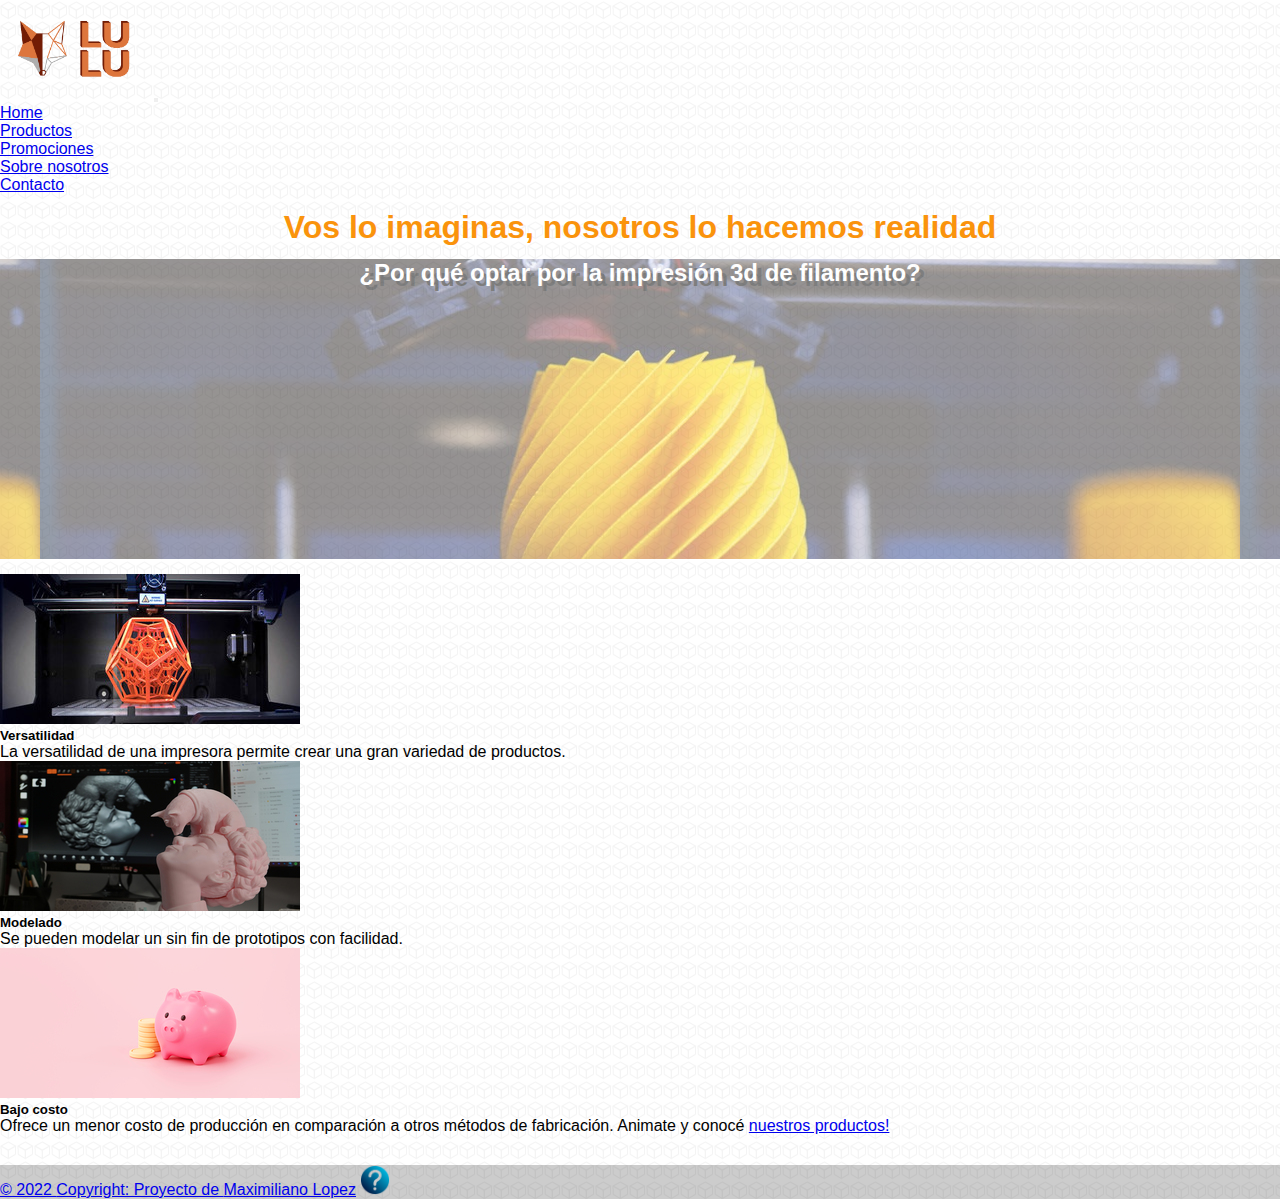
<file: index.html>
<!DOCTYPE html>
<html lang="en">

<head>
    <meta charset="UTF-8">
    <meta http-equiv="X-UA-Compatible" content="IE=edge">
    <meta name="viewport" content="width=device-width, initial-scale=1.0">
    <title>Lulu | Imprimimos tus ideas</title>
    <meta name="description" content="Web site independiente dedicado a la impresion de piezas 3d en PLA. Modelamos, imprimimos y asesoramos sobre equipos de impresion 3d de filamento.">
    <meta name="keywords" content="imresion 3d, impresion filamento, PLA, modelado, versatilidad, bajo costo">
    <link rel="shortcut icon" href="./img/logo7.png" type="image/x-icon">
    <link rel="stylesheet" href="./sass/main.css">
    <link rel="stylesheet" href="https://use.fontawesome.com/releases/v5.8.1/css/all.css"
        integrity="sha384-50oBUHEmvpQ+1lW4y57PTFmhCaXp0ML5d60M1M7uH2+nqUivzIebhndOJK28anvf" crossorigin="anonymous">
    <link href="https://cdn.jsdelivr.net/npm/bootstrap@5.2.1/dist/css/bootstrap.min.css" rel="stylesheet"
        integrity="sha384-iYQeCzEYFbKjA/T2uDLTpkwGzCiq6soy8tYaI1GyVh/UjpbCx/TYkiZhlZB6+fzT" crossorigin="anonymous">
    <link rel="stylesheet" href="https://cdnjs.cloudflare.com/ajax/libs/animate.css/4.1.1/animate.min.css" />
</head>

<body>
    <div id="containerHome">
        <header class="header">
            <nav class="navbar navbar-expand-lg bg-light">
                <div class="offset-lg-1 container-fluid">
                    <a class="navbar-brand" href="./index.html"><img src="./img/logo9.png" alt="logo"
                            class="logolulu"></a>
                    <button class="navbar-toggler" type="button" data-bs-toggle="collapse" data-bs-target="#navbarNav"
                        aria-controls="navbarNav" aria-expanded="false" aria-label="Toggle navigation">
                        <span class="navbar-toggler-icon"></span>
                    </button>
                    <div class="offset-lg-4 collapse navbar-collapse" id="navbarNav">
                        <ul class="navbar-nav me-auto mb-2 mb-lg-0 ml-auto">
                            <li class="nav-item">
                                <a class="nav-link active" aria-current="page" href="./index.html">Home</a>
                            </li>
                            <li class="nav-item">
                                <a class="nav-link" href="./html/productos.html">Productos</a>
                            </li>
                            <li class="nav-item">
                                <a class="nav-link" href="./html/promociones.html">Promociones</a>
                            </li>
                            <li class="nav-item">
                                <a class="nav-link" href="./html/sobreNosotros.html">Sobre nosotros</a>
                            </li>
                            <li class="nav-item">
                                <a class="nav-link" href="./html/contacto.html">Contacto</a>
                            </li>
                        </ul>
                    </div>
                </div>
            </nav>
        </header>

        <div class="container-fluid">
            <div class="row">

                <main class="introHome" class="col-12 text-center">
                    <h1 class="tituloHome animate__animated animate__rubberBand">Vos lo imaginas, nosotros lo hacemos
                        realidad</h1>
                </main>

                <section class="sectionHome" class="col-12">
                    <h2>¿Por qué optar por la impresión 3d de filamento?</h2>
                </section>
            </div>

        </div>
        <div class="container contenedorImpresion">

            <div class="row row-cols-1 row-cols-md-3 g-4 mt-5">
                <div class="col">
                    <div class="card">
                        <img src="./img/3d_tmb.jpg" class="card-img-top" alt="versatil">
                        <div class="card-body">
                            <h5 class="card-title">Versatilidad</h5>
                            <p class="card-text">La versatilidad de una impresora permite crear una gran variedad de productos.</p>
                        </div>
                    </div>
                </div>
                <div class="col">
                    <div class="card">
                        <img src="./img/modelado.jpg" class="card-img-top" alt="modelo">
                        <div class="card-body">
                            <h5 class="card-title">Modelado</h5>
                            <p class="card-text">Se pueden modelar un sin fin de prototipos con facilidad.</p>
                        </div>
                    </div>
                </div>
                <div class="col">
                    <div class="card">
                        <img src="./img/piggy.jpg" class="card-img-top" alt="costo">
                        <div class="card-body">
                            <h5 class="card-title">Bajo costo</h5>
                            <p class="card-text">Ofrece un menor costo de producción en comparación a otros métodos de
                                fabricación.
                                Animate y conocé <a href="./html/Productos.html">nuestros productos!</a></p>
                        </div>
                    </div>
                </div>
            </div>
        </div>

        <footer class="bg-light text-center text-white">

            <div class="container p-4 pb-0">
                <!-- Section: redes sociales -->
                <section class="mb-4">

                    <a class="btn text-white btn-floating m-1" style="background-color: #3b5998;"
                        href="https://www.facebook.com/" role="button" target="blank"><i
                            class="fab fa-facebook-f"></i></a>

                    <a class="btn text-white btn-floating m-1" style="background-color: #55acee;"
                        href="https://twitter.com/?lang=es" role="button" target="blank"><i
                            class="fab fa-twitter"></i></a>

                    <a class="btn text-white btn-floating m-1" style="background-color: #dd4b39;"
                        href="https://www.google.com.uy/" role="button" target="blank"><i class="fab fa-google"></i></a>

                    <a class="btn text-white btn-floating m-1" style="background-color: #ac2bac;"
                        href="https://www.instagram.com/" role="button" target="blank"><i
                            class="fab fa-instagram"></i></a>

                    <a class="btn text-white btn-floating m-1" style="background-color: #0082ca;"
                        href="https://uy.linkedin.com/" role="button" target="blank"><i class="fab fa-linkedin-in"></i>
                    </a>

                </section>
            </div>

            <div class="ayuda text-center p-3" style="background-color: rgba(0, 0, 0, 0.2);">
                <a class="text-white offset-4" href="#/">© 2022 <span>Copyright: Proyecto de </span>Maximiliano Lopez</a>
                <a href="#" class="offset-lg-4 ayuda"><img src="./img/pregunta.png" alt="ayuda"></a>
            </div>

        </footer>


    </div>

    <script src="https://cdn.jsdelivr.net/npm/bootstrap@5.2.1/dist/js/bootstrap.bundle.min.js"
        integrity="sha384-u1OknCvxWvY5kfmNBILK2hRnQC3Pr17a+RTT6rIHI7NnikvbZlHgTPOOmMi466C8"
        crossorigin="anonymous"></script>
</body>

</html>
</file>
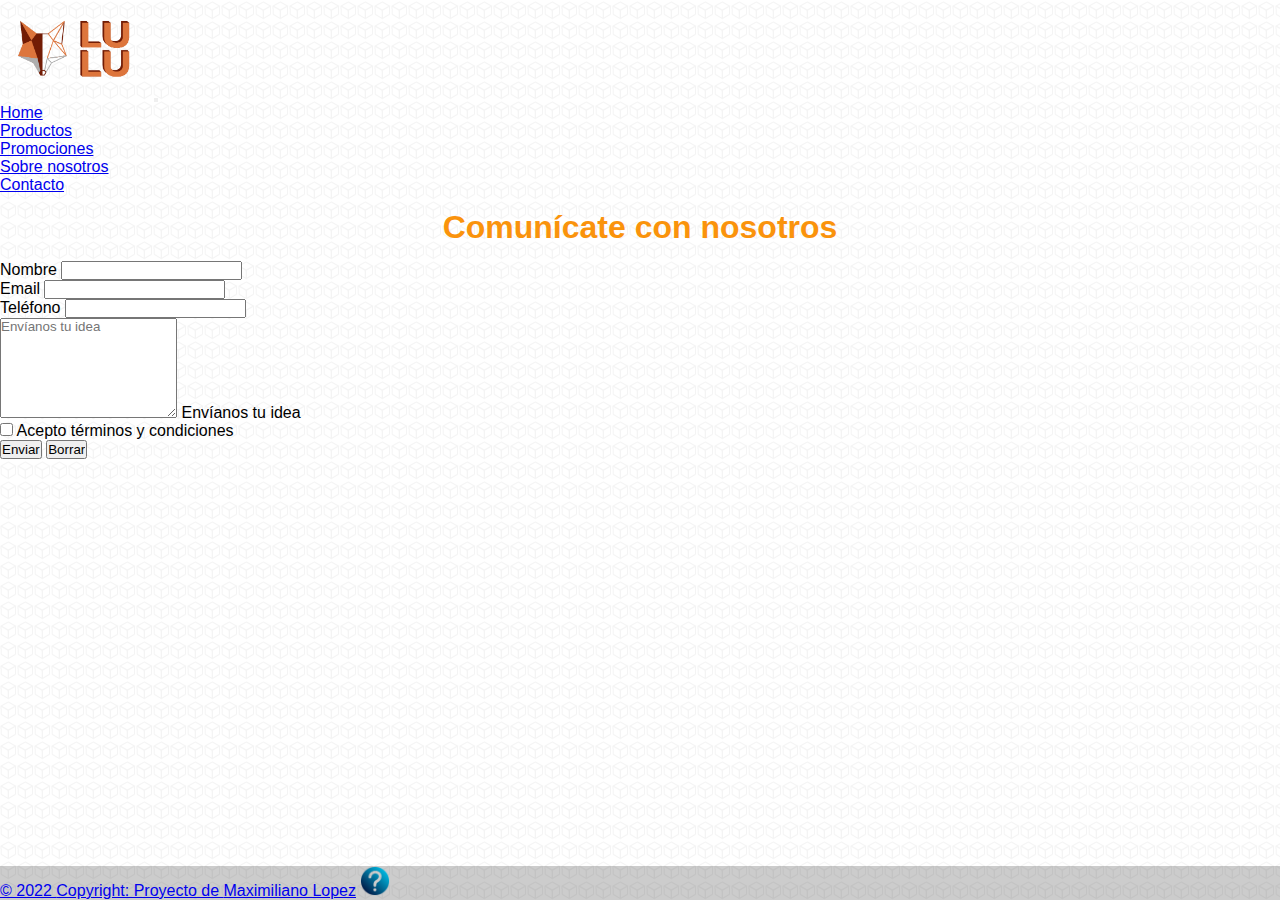
<file: html/contacto.html>
<!DOCTYPE html>
<html lang="en">

<head>
    <meta charset="UTF-8">
    <meta http-equiv="X-UA-Compatible" content="IE=edge">
    <meta name="viewport" content="width=device-width, initial-scale=1.0">
    <title>Contacto</title>
    <meta name="description" content="Completa el formulario de contacto, envianos uns breve descripción de la pieza que deseas imprimir y te contactaremos para asesorarte y llegar a un producto final de excelente calidad.">
    <meta name="keywords" content="contacto, comunicate, envia tu idea, escribinos">
    <link rel="shortcut icon" href="../img/logo7.png" type="image/x-icon">
    <link rel="stylesheet" href="../sass/main.css">
    <link rel="stylesheet" href="https://use.fontawesome.com/releases/v5.8.1/css/all.css"
        integrity="sha384-50oBUHEmvpQ+1lW4y57PTFmhCaXp0ML5d60M1M7uH2+nqUivzIebhndOJK28anvf" crossorigin="anonymous">
    <link href="https://cdn.jsdelivr.net/npm/bootstrap@5.2.1/dist/css/bootstrap.min.css" rel="stylesheet"
        integrity="sha384-iYQeCzEYFbKjA/T2uDLTpkwGzCiq6soy8tYaI1GyVh/UjpbCx/TYkiZhlZB6+fzT" crossorigin="anonymous">
    <link rel="stylesheet" href="https://cdnjs.cloudflare.com/ajax/libs/animate.css/4.1.1/animate.min.css" />
</head>

<body>
    <div id="containerContacto">
        <header class="header">
            <nav class="navbar navbar-expand-lg bg-light">
                <div class="offset-lg-1 container-fluid">
                    <a class="navbar-brand" href="../index.html"><img src="../img/logo9.png" alt="logo"
                            class="logolulu"></a>
                    <button class="navbar-toggler" type="button" data-bs-toggle="collapse" data-bs-target="#navbarNav"
                        aria-controls="navbarNav" aria-expanded="false" aria-label="Toggle navigation">
                        <span class="navbar-toggler-icon"></span>
                    </button>
                    <div class="offset-lg-4 collapse navbar-collapse" id="navbarNav">
                        <ul class="navbar-nav me-auto mb-2 mb-lg-0 ml-auto">
                            <li class="nav-item">
                                <a class="nav-link active" aria-current="page" href="../index.html">Home</a>
                            </li>
                            <li class="nav-item">
                                <a class="nav-link" href="../html/productos.html">Productos</a>
                            </li>
                            <li class="nav-item">
                                <a class="nav-link" href="../html/promociones.html">Promociones</a>
                            </li>
                            <li class="nav-item">
                                <a class="nav-link" href="../html/sobreNosotros.html">Sobre nosotros</a>
                            </li>
                            <li class="nav-item">
                                <a class="nav-link" href="../html/contacto.html">Contacto</a>
                            </li>
                        </ul>
                    </div>
                </div>
            </nav>
        </header>

        <h1 class="tituloContacto animate__animated animate__zoomInDown">Comunícate con nosotros</h1>

        <div class="container">
            <form action="#" class="formulario">

                <div class="offset-lg-4 col-lg-4 offset-md-3 col-md-6 col-sm-12 mb-3">
                    <label for="formGroupExampleInput" class="form-label">Nombre</label>
                    <input type="text" class="form-control" id="formGroupExampleInput">
                </div>
                <div class="offset-lg-4 col-lg-4 offset-md-3 col-md-6 col-sm-12 mb-3">
                    <label for="formGroupExampleInput2" class="form-label">Email</label>
                    <input type="email" class="form-control" id="formGroupExampleInput2" required>
                </div>
                <div class="offset-lg-4 col-lg-4 offset-md-3 col-md-6 col-sm-12 mb-3">
                    <label for="formGroupExampleInput" class="form-label">Teléfono</label>
                    <input type="number" class="form-control" id="formGroupExampleInput">
                </div>
                <div class="form-floating offset-lg-4 col-lg-4 offset-md-3 col-md-6 col-sm-12 mb-3">
                    <textarea class="form-control" placeholder="Envíanos tu idea" id="floatingTextarea2"
                        style="height: 100px"></textarea>
                    <label for="floatingTextarea2">Envíanos tu idea</label>
                </div>
                <div class="form-check offset-lg-4 offset-md-3">
                    <input class="form-check-input" type="checkbox" value="" id="flexCheckIndeterminate">
                    <label class="form-check-label" for="flexCheckIndeterminate">
                        Acepto términos y condiciones
                    </label>
                </div>
                <div class="offset-lg-4 offset-md-3 mt-2">
                    <input class="btn botonFormulario" type="submit" value="Enviar">
                    <input class="btn botonFormulario" type="reset" value="Borrar">
                </div>

            </form>
            
        </div>
       
        <footer class="bg-light text-center text-white">

            <div class="container p-4 pb-0">
                <!-- Section: redes sociales -->
                <section class="mb-4">

                    <a class="btn text-white btn-floating m-1" style="background-color: #3b5998;"
                        href="https://www.facebook.com/" role="button" target="blank"><i
                            class="fab fa-facebook-f"></i></a>

                    <a class="btn text-white btn-floating m-1" style="background-color: #55acee;"
                        href="https://twitter.com/?lang=es" role="button" target="blank"><i
                            class="fab fa-twitter"></i></a>

                    <a class="btn text-white btn-floating m-1" style="background-color: #dd4b39;"
                        href="https://www.google.com.uy/" role="button" target="blank"><i class="fab fa-google"></i></a>

                    <a class="btn text-white btn-floating m-1" style="background-color: #ac2bac;"
                        href="https://www.instagram.com/" role="button" target="blank"><i
                            class="fab fa-instagram"></i></a>

                    <a class="btn text-white btn-floating m-1" style="background-color: #0082ca;"
                        href="https://uy.linkedin.com/" role="button" target="blank"><i class="fab fa-linkedin-in"></i>
                    </a>

                </section>
            </div>

            <div class="ayuda text-center p-3" style="background-color: rgba(0, 0, 0, 0.2);">
                <a class="text-white offset-4" href="#/">© 2022 <span>Copyright: Proyecto de </span>Maximiliano
                    Lopez</a>
                <a href="#" class="offset-lg-4 ayuda"><img src="../img/pregunta.png" alt="ayuda"></a>
            </div>

        </footer>

    </div>

    <script src="https://cdn.jsdelivr.net/npm/bootstrap@5.2.1/dist/js/bootstrap.bundle.min.js"
        integrity="sha384-u1OknCvxWvY5kfmNBILK2hRnQC3Pr17a+RTT6rIHI7NnikvbZlHgTPOOmMi466C8"
        crossorigin="anonymous"></script>
</body>

</html>
</file>
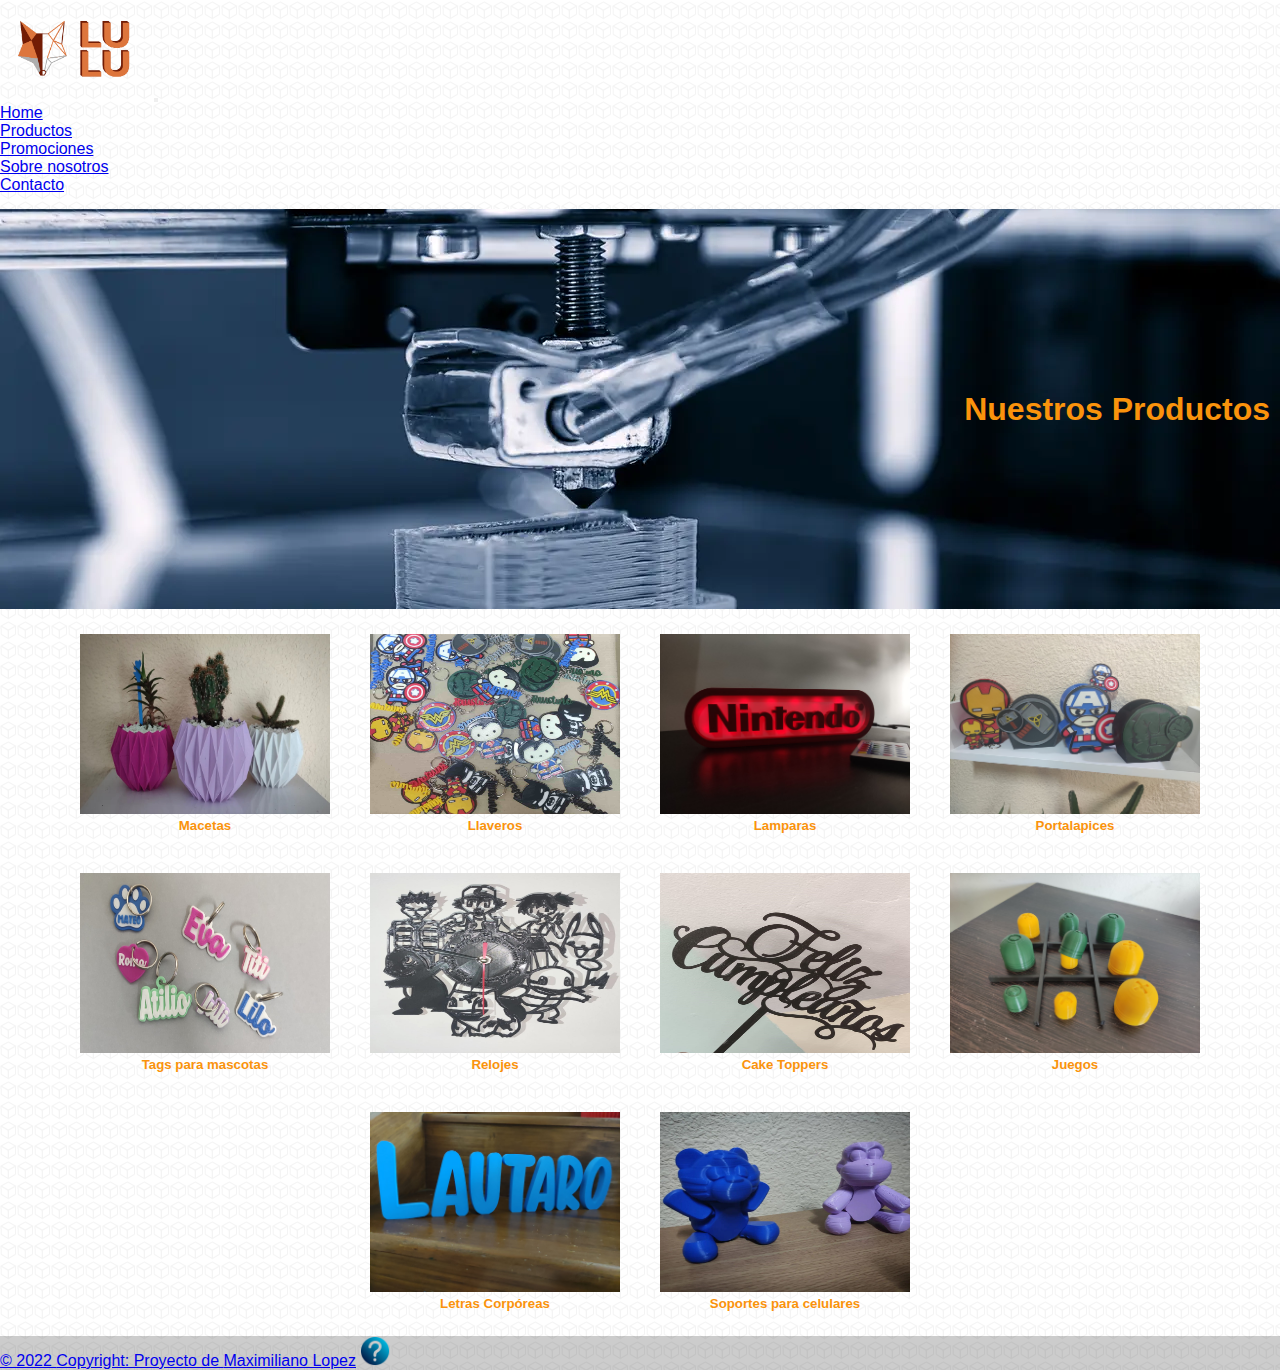
<file: html/productos.html>
<!DOCTYPE html>
<html lang="en">

<head>
    <meta charset="UTF-8">
    <meta http-equiv="X-UA-Compatible" content="IE=edge">
    <meta name="viewport" content="width=device-width, initial-scale=1.0">
    <title>Productos | Categorías</title>
    <meta name="description" content="En esta sección encontrarás las categorías de los productos que producimos. Variedad de modelos impresos en PLA.">
    <meta name="keywords" content="Productos, categorías, piezas 3d, modelos 3d, impresión con PLA">
    <link rel="shortcut icon" href="../img/logo7.png" type="image/x-icon">
    <link rel="stylesheet" href="../sass/main.css">
    <link rel="stylesheet" href="https://use.fontawesome.com/releases/v5.8.1/css/all.css"
        integrity="sha384-50oBUHEmvpQ+1lW4y57PTFmhCaXp0ML5d60M1M7uH2+nqUivzIebhndOJK28anvf" crossorigin="anonymous">
    <link href="https://cdn.jsdelivr.net/npm/bootstrap@5.2.1/dist/css/bootstrap.min.css" rel="stylesheet"
        integrity="sha384-iYQeCzEYFbKjA/T2uDLTpkwGzCiq6soy8tYaI1GyVh/UjpbCx/TYkiZhlZB6+fzT" crossorigin="anonymous">
</head>

<body>
    <div id="containerProductos">
        <header class="header">
            <nav class="navbar navbar-expand-lg bg-light">
                <div class="offset-lg-1 container-fluid">
                    <a class="navbar-brand" href="../index.html"><img src="../img/logo9.png" alt="logo"
                            class="logolulu"></a>
                    <button class="navbar-toggler" type="button" data-bs-toggle="collapse" data-bs-target="#navbarNav"
                        aria-controls="navbarNav" aria-expanded="false" aria-label="Toggle navigation">
                        <span class="navbar-toggler-icon"></span>
                    </button>
                    <div class="offset-lg-4 collapse navbar-collapse" id="navbarNav">
                        <ul class="navbar-nav me-auto mb-2 mb-lg-0 ml-auto">
                            <li class="nav-item">
                                <a class="nav-link active" aria-current="page" href="../index.html">Home</a>
                            </li>
                            <li class="nav-item">
                                <a class="nav-link" href="../html/productos.html">Productos</a>
                            </li>
                            <li class="nav-item">
                                <a class="nav-link" href="../html/promociones.html">Promociones</a>
                            </li>
                            <li class="nav-item">
                                <a class="nav-link" href="../html/sobreNosotros.html">Sobre nosotros</a>
                            </li>
                            <li class="nav-item">
                                <a class="nav-link" href="../html/contacto.html">Contacto</a>
                            </li>
                        </ul>
                    </div>
                </div>
            </nav>
        </header>

        <section class="tituloProductos">
            <h1>Nuestros Productos</h1>
        </section>

        <main class="productos">

            <div class="itemProductos">
                <a href="#">
                    <img src="../img/maceta.jpeg" alt="maceta">
                    <h5>Macetas</h5>
                </a>
            </div>
            <div class="itemProductos">
                <a href="#">
                    <img src="../img/llaveros.jpeg" alt="llavero">
                    <h5>Llaveros</h5>
                </a>
            </div>
            <div class="itemProductos">
                <a href="#">
                    <img src="../img/lampara.jpeg" alt="lampara">
                    <h5>Lamparas</h5>
                </a>    
            </div>
            <div class="itemProductos">
                <a href="#">
                    <img src="../img/portalapices.jpeg" alt="portalapices">
                    <h5>Portalapices</h5>
                </a>
            </div>
            <div class="itemProductos">
                <a href="#">
                    <img src="../img/tags.jpeg" alt="tag">
                    <h5>Tags para mascotas</h5>
                </a>    
            </div>
            <div class="itemProductos">
                <a href="#">
                    <img src="../img/reloj.jpeg" alt="relojes">
                    <h5>Relojes</h5>
                </a>
            </div>
            <div class="itemProductos">
                <a href="#">
                    <img src="../img/topper.jpeg" alt="toppers">
                    <h5>Cake Toppers</h5>
                </a>
            </div>
            <div class="itemProductos">
                <a href="#">
                    <img src="../img/juegos.jpeg" alt="juegos">
                    <h5>Juegos</h5>
                </a>    
            </div>
            <div class="itemProductos">
                <a href="#">
                    <img src="../img/corporeas.jpeg" alt="letras">
                    <h5>Letras Corpóreas</h5>
                </a>
            </div>
            <div class="itemProductos">
                <a href="#">
                    <img src="../img/portacel.jpeg" alt="soportes">
                    <h5>Soportes para celulares</h5>
                </a> 
            </div>
        </main>

        <footer class="bg-light text-center text-white">

            <div class="container p-4 pb-0">
                <!-- Section: redes sociales -->
                <section class="mb-4">

                    <a class="btn text-white btn-floating m-1" style="background-color: #3b5998;"
                        href="https://www.facebook.com/" role="button" target="blank"><i
                            class="fab fa-facebook-f"></i></a>

                    <a class="btn text-white btn-floating m-1" style="background-color: #55acee;"
                        href="https://twitter.com/?lang=es" role="button" target="blank"><i
                            class="fab fa-twitter"></i></a>

                    <a class="btn text-white btn-floating m-1" style="background-color: #dd4b39;"
                        href="https://www.google.com.uy/" role="button" target="blank"><i class="fab fa-google"></i></a>

                    <a class="btn text-white btn-floating m-1" style="background-color: #ac2bac;"
                        href="https://www.instagram.com/" role="button" target="blank"><i
                            class="fab fa-instagram"></i></a>

                    <a class="btn text-white btn-floating m-1" style="background-color: #0082ca;"
                        href="https://uy.linkedin.com/" role="button" target="blank"><i class="fab fa-linkedin-in"></i>
                    </a>

                </section>
            </div>

            <div class="ayuda text-center p-3" style="background-color: rgba(0, 0, 0, 0.2);">
                <a class="text-white offset-4" href="#">© 2022 <span>Copyright: Proyecto de </span>Maximiliano Lopez</a>
                <a href="#" class="offset-lg-4 ayuda"><img src="../img/pregunta.png" alt="ayuda"></a>
            </div>

        </footer>

    </div>
    <script src="https://cdn.jsdelivr.net/npm/bootstrap@5.2.1/dist/js/bootstrap.bundle.min.js"
        integrity="sha384-u1OknCvxWvY5kfmNBILK2hRnQC3Pr17a+RTT6rIHI7NnikvbZlHgTPOOmMi466C8"
        crossorigin="anonymous"></script>
</body>

</html>
</file>
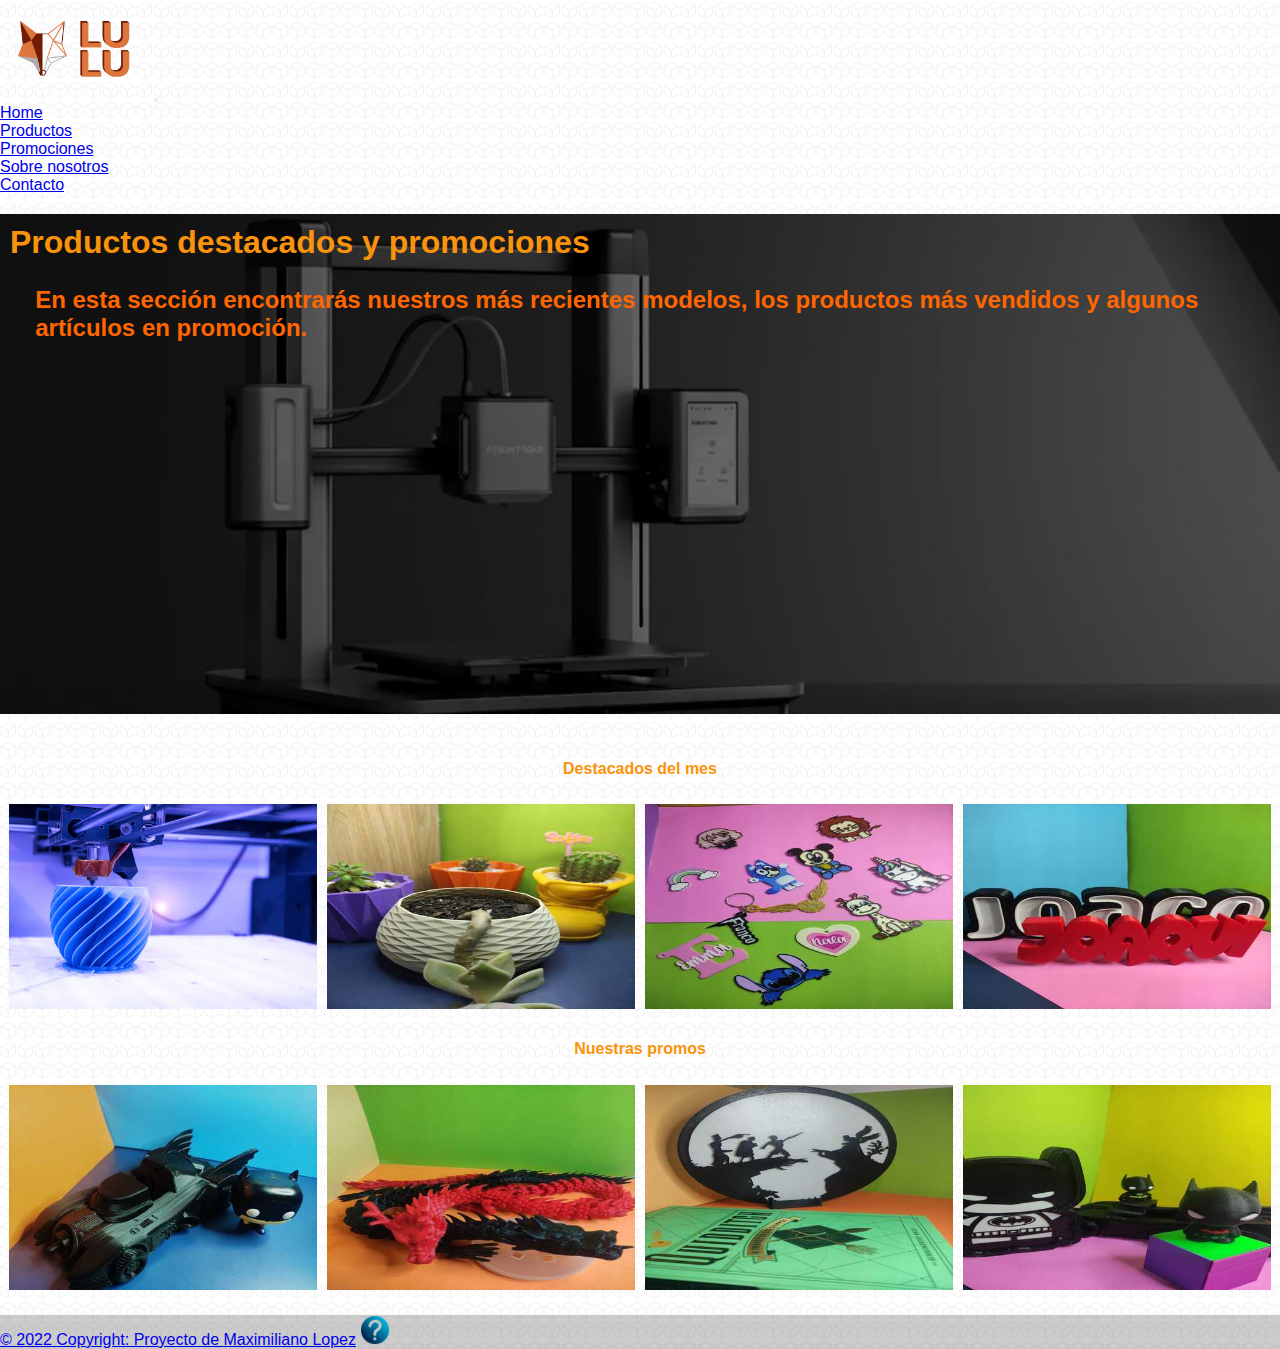
<file: html/promociones.html>
<!DOCTYPE html>
<html lang="en">

<head>
    <meta charset="UTF-8">
    <meta http-equiv="X-UA-Compatible" content="IE=edge">
    <meta name="viewport" content="width=device-width, initial-scale=1.0">
    <title>Promociones, Productos destacados</title>
    <meta name="description" content="Sección destinada a modelos impresos más populares de Lulu, ofertas del mes y nuevos modelos.">
    <meta name="keywords" content="productos promocionados, productos destacados, nuevos modelos, impresiones más vendidas, impresiones en PLA, filamento">
    <link rel="shortcut icon" href="../img/logo7.png" type="image/x-icon">
    <link rel="stylesheet" href="../sass/main.css">
    <link rel="stylesheet" href="https://use.fontawesome.com/releases/v5.8.1/css/all.css"
        integrity="sha384-50oBUHEmvpQ+1lW4y57PTFmhCaXp0ML5d60M1M7uH2+nqUivzIebhndOJK28anvf" crossorigin="anonymous">
    <link href="https://cdn.jsdelivr.net/npm/bootstrap@5.2.1/dist/css/bootstrap.min.css" rel="stylesheet"
        integrity="sha384-iYQeCzEYFbKjA/T2uDLTpkwGzCiq6soy8tYaI1GyVh/UjpbCx/TYkiZhlZB6+fzT" crossorigin="anonymous">
    <link rel="stylesheet" href="https://cdnjs.cloudflare.com/ajax/libs/animate.css/4.1.1/animate.min.css" />
</head>

<body>
    <div id="containerPromociones">
        <header class="header">
            <nav class="navbar navbar-expand-lg bg-light">
                <div class="offset-lg-1 container-fluid">
                    <a class="navbar-brand" href="../index.html"><img src="../img/logo9.png" alt="logo"
                            class="logolulu"></a>
                    <button class="navbar-toggler" type="button" data-bs-toggle="collapse" data-bs-target="#navbarNav"
                        aria-controls="navbarNav" aria-expanded="false" aria-label="Toggle navigation">
                        <span class="navbar-toggler-icon"></span>
                    </button>
                    <div class="offset-lg-4 collapse navbar-collapse" id="navbarNav">
                        <ul class="navbar-nav me-auto mb-2 mb-lg-0 ml-auto">
                            <li class="nav-item">
                                <a class="nav-link active" aria-current="page" href="../index.html">Home</a>
                            </li>
                            <li class="nav-item">
                                <a class="nav-link" href="../html/productos.html">Productos</a>
                            </li>
                            <li class="nav-item">
                                <a class="nav-link" href="../html/promociones.html">Promociones</a>
                            </li>
                            <li class="nav-item">
                                <a class="nav-link" href="../html/sobreNosotros.html">Sobre nosotros</a>
                            </li>
                            <li class="nav-item">
                                <a class="nav-link" href="../html/contacto.html">Contacto</a>
                            </li>
                        </ul>
                    </div>
                </div>
            </nav>
        </header>

        <section class="promocionados text-center">
            <h1>Productos destacados y promociones</h1>
            <p class="mt-5">En esta sección encontrarás nuestros más recientes modelos, los productos más vendidos y
                algunos artículos en promoción.</p>
        </section>

        <main class="introPromociones">
            <div>
                <h4 class="animate__animated animate__backInLeft">Destacados del mes</h4>
                <div class="itemsDestacados">
                    <a href="#"><img src="../img/223000-15665430.jpg" alt="destacado1"></a>
                    <a href="#"><img src="../img/promo1-500px.jpg" alt="destacado2"></a>
                    <a href="#"><img src="../img/promo2-500px.jpg" alt="destacado3"></a>
                    <a href="#"><img src="../img/promo3-500px.jpg" alt="destacado4"></a>
                </div>
            </div>

            <div>
                <h4 class="animate__animated animate__backInRight">Nuestras promos</h4>
                <div class="itemsPromocionados">
                    <a href="#"><img src="../img/oferta1-500px.jpg" alt="promocion1"></a>
                    <a href="#"><img src="../img/oferta2-500px.jpg" alt="promocion2"></a>
                    <a href="#"><img src="../img/oferta3-500px.jpg" alt="promocion3"></a>
                    <a href="#"><img src="../img/oferta4-500px.jpg" alt="promocion4"></a>
                </div>

            </div>

        </main>

        <footer class="bg-light text-center text-white">

            <div class="container p-4 pb-0">
                <!-- Section: redes sociales -->
                <section class="mb-4">

                    <a class="btn text-white btn-floating m-1" style="background-color: #3b5998;"
                        href="https://www.facebook.com/" role="button" target="blank"><i
                            class="fab fa-facebook-f"></i></a>

                    <a class="btn text-white btn-floating m-1" style="background-color: #55acee;"
                        href="https://twitter.com/?lang=es" role="button" target="blank"><i
                            class="fab fa-twitter"></i></a>

                    <a class="btn text-white btn-floating m-1" style="background-color: #dd4b39;"
                        href="https://www.google.com.uy/" role="button" target="blank"><i class="fab fa-google"></i></a>

                    <a class="btn text-white btn-floating m-1" style="background-color: #ac2bac;"
                        href="https://www.instagram.com/" role="button" target="blank"><i
                            class="fab fa-instagram"></i></a>

                    <a class="btn text-white btn-floating m-1" style="background-color: #0082ca;"
                        href="https://uy.linkedin.com/" role="button" target="blank"><i class="fab fa-linkedin-in"></i>
                    </a>

                </section>
            </div>

            <div class="ayuda text-center p-3" style="background-color: rgba(0, 0, 0, 0.2);">
                <a class="text-white offset-4" href="#">© 2022 <span>Copyright: Proyecto de </span>Maximiliano Lopez</a>
                <a href="#" class="offset-lg-4 ayuda"><img src="../img/pregunta.png" alt="ayuda"></a>
            </div>

        </footer>
    </div>
    <script src="https://cdn.jsdelivr.net/npm/bootstrap@5.2.1/dist/js/bootstrap.bundle.min.js"
        integrity="sha384-u1OknCvxWvY5kfmNBILK2hRnQC3Pr17a+RTT6rIHI7NnikvbZlHgTPOOmMi466C8"
        crossorigin="anonymous"></script>
</body>

</html>
</file>
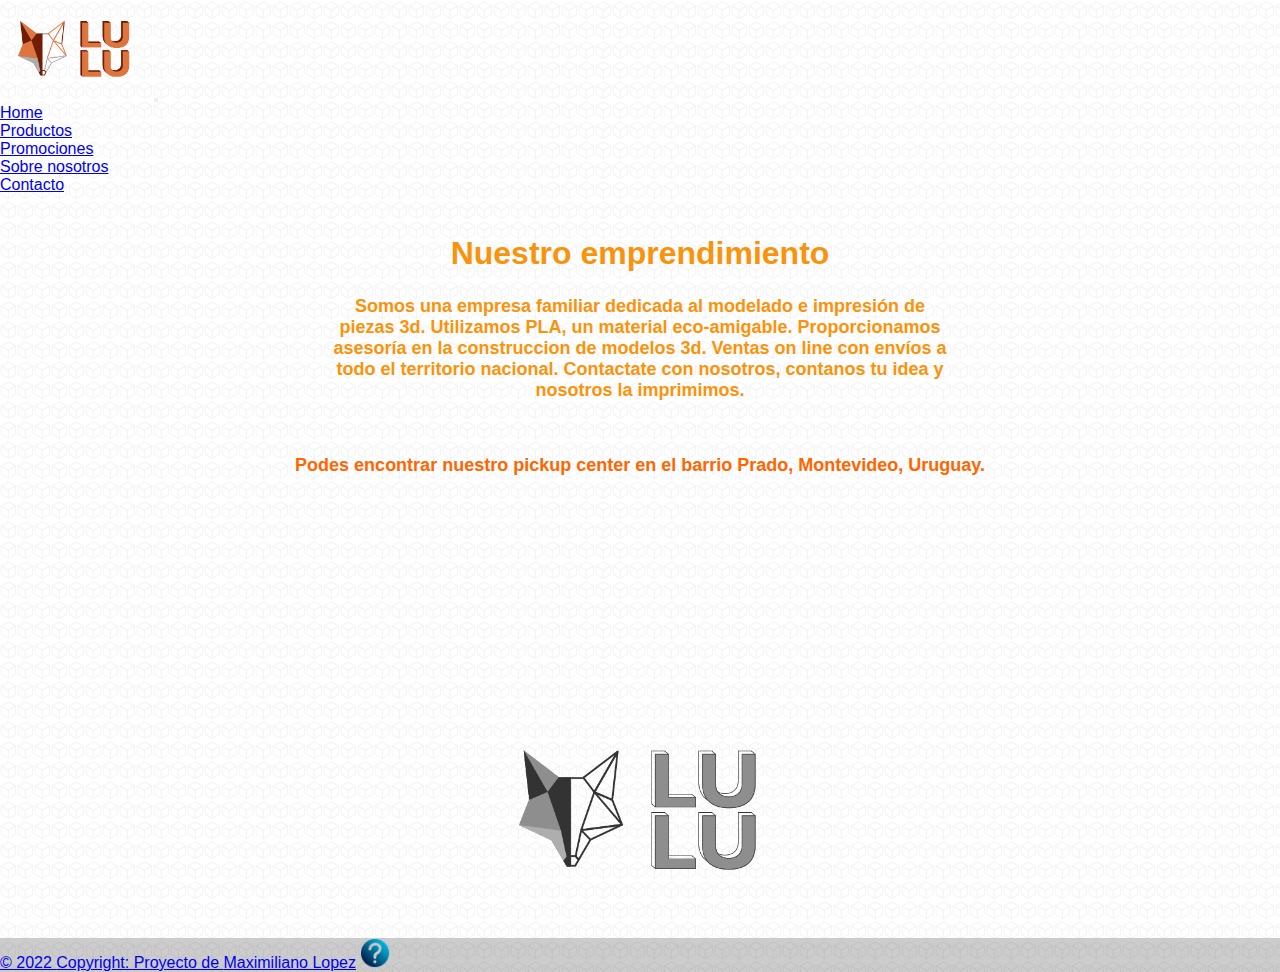
<file: html/sobreNosotros.html>
<!DOCTYPE html>
<html lang="en">

<head>
    <meta charset="UTF-8">
    <meta http-equiv="X-UA-Compatible" content="IE=edge">
    <meta name="viewport" content="width=device-width, initial-scale=1.0">
    <title>Sobre Nosotros</title>
    <meta name="description" content="Peuqueño emprendimiento de modelado digital e impresiones 3d de filamento utilizando PLA.">
    <meta name="keywords" content="emprendimiento, impresión 3d, 3d Montevideo, 3d Uruguay">
    <link rel="shortcut icon" href="../img/logo7.png" type="image/x-icon">
    <link rel="stylesheet" href="../sass/main.css">
    <link rel="stylesheet" href="https://use.fontawesome.com/releases/v5.8.1/css/all.css"
        integrity="sha384-50oBUHEmvpQ+1lW4y57PTFmhCaXp0ML5d60M1M7uH2+nqUivzIebhndOJK28anvf" crossorigin="anonymous">
    <link href="https://cdn.jsdelivr.net/npm/bootstrap@5.2.1/dist/css/bootstrap.min.css" rel="stylesheet"
        integrity="sha384-iYQeCzEYFbKjA/T2uDLTpkwGzCiq6soy8tYaI1GyVh/UjpbCx/TYkiZhlZB6+fzT" crossorigin="anonymous">
</head>

<body>
    <div id="containerSobreNosotros">
        <header class="header">
            <nav class="navbar navbar-expand-lg bg-light">
                <div class="offset-lg-1 container-fluid">
                    <a class="navbar-brand" href="../index.html"><img src="../img/logo9.png" alt="logo"
                            class="logolulu"></a>
                    <button class="navbar-toggler" type="button" data-bs-toggle="collapse" data-bs-target="#navbarNav"
                        aria-controls="navbarNav" aria-expanded="false" aria-label="Toggle navigation">
                        <span class="navbar-toggler-icon"></span>
                    </button>
                    <div class="offset-lg-4 collapse navbar-collapse" id="navbarNav">
                        <ul class="navbar-nav me-auto mb-2 mb-lg-0 ml-auto">
                            <li class="nav-item">
                                <a class="nav-link active" aria-current="page" href="../index.html">Home</a>
                            </li>
                            <li class="nav-item">
                                <a class="nav-link" href="../html/productos.html">Productos</a>
                            </li>
                            <li class="nav-item">
                                <a class="nav-link" href="../html/promociones.html">Promociones</a>
                            </li>
                            <li class="nav-item">
                                <a class="nav-link" href="../html/sobreNosotros.html">Sobre nosotros</a>
                            </li>
                            <li class="nav-item">
                                <a class="nav-link" href="../html/contacto.html">Contacto</a>
                            </li>
                        </ul>
                    </div>
                </div>
            </nav>
        </header>
        <main class="introSobreNosotros">
            <h1>Nuestro emprendimiento</h1>
            <p>Somos una empresa familiar dedicada al modelado e impresión de piezas 3d. Utilizamos PLA, un material
                eco-amigable. Proporcionamos asesoría en la construccion de modelos 3d. Ventas on line con envíos a todo
                el territorio nacional.
                Contactate con nosotros, contanos tu idea y nosotros la imprimimos.</p>
        </main>

        <div class="ubicacion container">
            <div>
                <h6>Podes encontrar nuestro pickup center en el barrio Prado, Montevideo, Uruguay.</h6>
            </div>
            <div>
                <iframe
                    src="https://www.google.com/maps/embed?pb=!1m18!1m12!1m3!1d26190.500953834136!2d-56.22361255523533!3d-34.86093534516889!2m3!1f0!2f0!3f0!3m2!1i1024!2i768!4f13.1!3m3!1m2!1s0x95a1d5313378cf9d%3A0xd7ba0e0f66e554fb!2sPrado%2C%20Montevideo%2C%20Departamento%20de%20Montevideo!5e0!3m2!1ses-419!2suy!4v1664506782382!5m2!1ses-419!2suy"
                    width="600" height="450" style="border:0;" allowfullscreen="" loading="lazy"
                    referrerpolicy="no-referrer-when-downgrade"></iframe>
            </div>

            <div class="zorro">
                <img src="../img/logo8.png" alt="logoZorro">
            </div>

        </div>

        <footer class="bg-light text-center text-white">

            <div class="container p-4 pb-0">
                <!-- Section: redes sociales -->
                <section class="mb-4">

                    <a class="btn text-white btn-floating m-1" style="background-color: #3b5998;"
                        href="https://www.facebook.com/" role="button" target="blank"><i
                            class="fab fa-facebook-f"></i></a>

                    <a class="btn text-white btn-floating m-1" style="background-color: #55acee;"
                        href="https://twitter.com/?lang=es" role="button" target="blank"><i
                            class="fab fa-twitter"></i></a>

                    <a class="btn text-white btn-floating m-1" style="background-color: #dd4b39;"
                        href="https://www.google.com.uy/" role="button" target="blank"><i class="fab fa-google"></i></a>

                    <a class="btn text-white btn-floating m-1" style="background-color: #ac2bac;"
                        href="https://www.instagram.com/" role="button" target="blank"><i
                            class="fab fa-instagram"></i></a>

                    <a class="btn text-white btn-floating m-1" style="background-color: #0082ca;"
                        href="https://uy.linkedin.com/" role="button" target="blank"><i class="fab fa-linkedin-in"></i>
                    </a>

                </section>
            </div>
            <div class="ayuda text-center p-3" style="background-color: rgba(0, 0, 0, 0.2);">
                <a class="text-white offset-4" href="#/">© 2022 <span>Copyright: Proyecto de </span>Maximiliano
                    Lopez</a>
                <a href="#" class="offset-lg-4 ayuda"><img src="../img/pregunta.png" alt="ayuda"></a>
            </div>
        </footer>
    </div>
    <script src="https://cdn.jsdelivr.net/npm/bootstrap@5.2.1/dist/js/bootstrap.bundle.min.js"
        integrity="sha384-u1OknCvxWvY5kfmNBILK2hRnQC3Pr17a+RTT6rIHI7NnikvbZlHgTPOOmMi466C8"
        crossorigin="anonymous"></script>
</body>

</html>
</file>
<file: sass/main.css>
/* Reset */
* {
  padding: 0;
  margin: 0;
  box-sizing: border-box;
  font-family: sans-serif;
}

/* -------------------Globales------------------------ */
body {
  background-image: url("../img/fondito3.png");
  background-repeat: repeat;
}

.logolulu {
  height: 100px;
  width: 150px;
}

.ayuda img {
  height: 30px;
}

/*h1 {
    font-size: xx-large;
    font-weight: 800;
    color: $colorPrincipal;
}*/
.nav-link {
  border-radius: 20px;
}

#containerHome {
  height: 100vh;
  display: grid;
  grid-template-columns: 1fr;
  grid-template-rows: auto auto 2fr 2fr auto;
  gap: 15px;
  grid-template-areas: "encabezado" "titular" "titular2" "impresion" "pie";
}
#containerHome .header {
  grid-area: encabezado;
}
#containerHome .introHome {
  grid-area: titular;
  /* display: flex;
  justify-content: center;
  align-items: center; */
  text-align: center;
}
#containerHome .introHome h1 {
  font-size: xx-large;
  font-weight: 800;
  color: rgb(250, 147, 12);
}
#containerHome .sectionHome {
  grid-area: titular2;
  background-image: url("../img/Impresion-3D.jpeg");
  background-position: center;
  opacity: 0.5;
  text-align: center;
  height: 300px;
}
#containerHome .sectionHome h2 {
  margin-top: 1%;
  color: rgb(255, 255, 255);
  text-shadow: black 0.2em 0.2em;
}
#containerHome .contenedorimpresion {
  grid-area: impresion;
}
#containerHome footer {
  grid-area: pie;
}

#containerProductos {
  height: 100vh;
  background-repeat: repeat;
  display: grid;
  grid-template-columns: 1fr;
  grid-template-rows: auto auto 2fr auto;
  gap: 15px;
  grid-template-areas: "encabezado" "titular" "productos" "pie";
}
#containerProductos .header {
  grid-area: encabezado;
}
#containerProductos .tituloProductos {
  grid-area: titular;
  padding: 10px;
  display: flex;
  justify-content: end;
  align-items: center;
  height: 400px;
  background-image: url("../img/bg_1.webp");
  background-size: cover;
  background-position: center;
}
#containerProductos .tituloProductos h1 {
  font-size: xx-large;
  font-weight: 800;
  color: rgb(250, 147, 12);
}
#containerProductos .productos {
  grid-area: productos;
  display: flex;
  flex-flow: row wrap;
  gap: 20px;
  justify-content: center;
}
#containerProductos .productos img {
  width: 330px;
  height: 230px;
}
#containerProductos .productos a {
  text-decoration: none;
  color: rgb(250, 147, 12);
  font-weight: 600;
}
#containerProductos .productos .itemProductos h5 {
  color: rgb(250, 147, 12);
}
#containerProductos .productos .itemProductos {
  text-align: center;
  padding: 10px;
  transition: all 0.5s;
}
#containerProductos .productos .itemProductos:hover {
  background-color: rgb(92, 92, 92);
  border-radius: 0.5em;
}
#containerProductos footer {
  grid-area: pie;
}

#containerPromociones {
  height: 100vh;
  background-repeat: repeat;
  display: grid;
  grid-template-columns: 1fr;
  grid-template-rows: auto auto 2fr auto;
  gap: 20px;
  grid-template-areas: "encabezado" "titular" "promocionados" "pie";
}
#containerPromociones .header {
  grid-area: encabezado;
}
#containerPromociones .promocionados {
  grid-area: titular;
  display: flex;
  flex-direction: column;
  padding: 10px;
  height: 500px;
  background-image: url("../img/bg_4.jpg");
  background-size: cover;
  background-position: center;
}
#containerPromociones .promocionados h1 {
  font-size: xx-large;
  font-weight: 800;
  color: rgb(250, 147, 12);
}
#containerPromociones .promocionados p {
  color: rgb(255, 102, 0);
  font-weight: 600;
  margin: 2%;
  font-size: x-large;
}
#containerPromociones .introPromociones {
  grid-area: promocionados;
}
#containerPromociones .introPromociones img {
  width: 330px;
  padding: 10px;
}
#containerPromociones .introPromociones img:hover {
  border-radius: 25px;
  /*border: 5px solid $colorPrincipal;*/
}
#containerPromociones .introPromociones .itemsDestacados {
  display: flex;
  flex-flow: row wrap;
  justify-content: space-evenly;
}
#containerPromociones .introPromociones .itemsPromocionados {
  display: flex;
  flex-flow: row wrap;
  justify-content: space-evenly;
}
#containerPromociones .introPromociones h4 {
  text-align: center;
  margin: 2%;
  color: rgb(250, 147, 12);
  font-weight: 600;
}
#containerPromociones footer {
  grid-area: pie;
}

#containerSobreNosotros {
  height: 100vh;
  background-repeat: repeat;
  display: grid;
  grid-template-columns: 1fr;
  grid-template-rows: auto 2fr 1fr auto auto;
  gap: 15px;
  grid-template-areas: "encabezado" "titular" "ubicacion" "pie";
}
#containerSobreNosotros .header {
  grid-area: encabezado;
}
#containerSobreNosotros .introSobreNosotros {
  grid-area: titular;
  display: flex;
  flex-direction: column;
  margin: 2%;
  align-items: center;
  text-align: center;
}
#containerSobreNosotros .introSobreNosotros h1 {
  font-size: xx-large;
  font-weight: 800;
  color: rgb(250, 147, 12);
}
#containerSobreNosotros .introSobreNosotros p {
  margin-top: 2%;
  color: rgb(250, 147, 12);
  width: 50%;
  font-size: large;
  font-weight: 700;
}
#containerSobreNosotros .ubicacion {
  grid-area: ubicacion;
  text-align: center;
}
#containerSobreNosotros .ubicacion iframe {
  width: 50%;
  height: auto;
}
#containerSobreNosotros .ubicacion h6 {
  color: rgb(255, 102, 0);
  width: 100%;
  padding: 1%;
  font-size: large;
  font-weight: 600;
}
#containerSobreNosotros .ubicacion .zorro {
  margin-top: 5%;
}
#containerSobreNosotros .ubicacion .zorro img {
  width: 25%;
  height: auto;
}
#containerSobreNosotros footer {
  grid-area: pie;
}

#containerContacto {
  height: 100vh;
  background-repeat: repeat;
  display: grid;
  grid-template-columns: 1fr;
  grid-template-rows: auto auto 2fr auto;
  gap: 15px;
  grid-template-areas: "encabezado" "titular" "formulario" "pie";
}
#containerContacto .header {
  grid-area: encabezado;
}
#containerContacto .tituloContacto {
  grid-area: titular;
  text-align: center;
  font-size: xx-large;
  font-weight: 800;
  color: rgb(250, 147, 12);
}
#containerContacto #formulario {
  grid-area: formulario;
}
#containerContacto footer {
  grid-area: pie;
}

@media (max-width: 1440px) {
  #containerProductos .productos img {
    width: 250px;
    height: 180px;
  }
  #containerPromociones .introPromociones img {
    width: 310px;
    padding: 1px;
  }
}
@media (max-width: 1200px) {
  #containerProductos .productos img {
    width: 230px;
    height: 160px;
  }
  .ayuda img {
    height: 20px;
  }
  .ayuda a span {
    display: none;
  }
  #containerPromociones .introPromociones img {
    width: 285px;
    padding: 5px;
  }
}
@media (max-width: 768px) {
  #containerProductos .productos img {
    width: 225px;
    height: 155px;
  }
  #containerPromociones .introPromociones img {
    width: 250px;
    padding: 5px;
  }
  #containerProductos .tituloProductos {
    justify-content: center;
    align-items: start;
  }
}
@media (min-width: 1200px) {
  .nav-link:hover {
    background-color: rgba(250, 147, 12, 0.6);
  }
}/*# sourceMappingURL=main.css.map */
</file>
